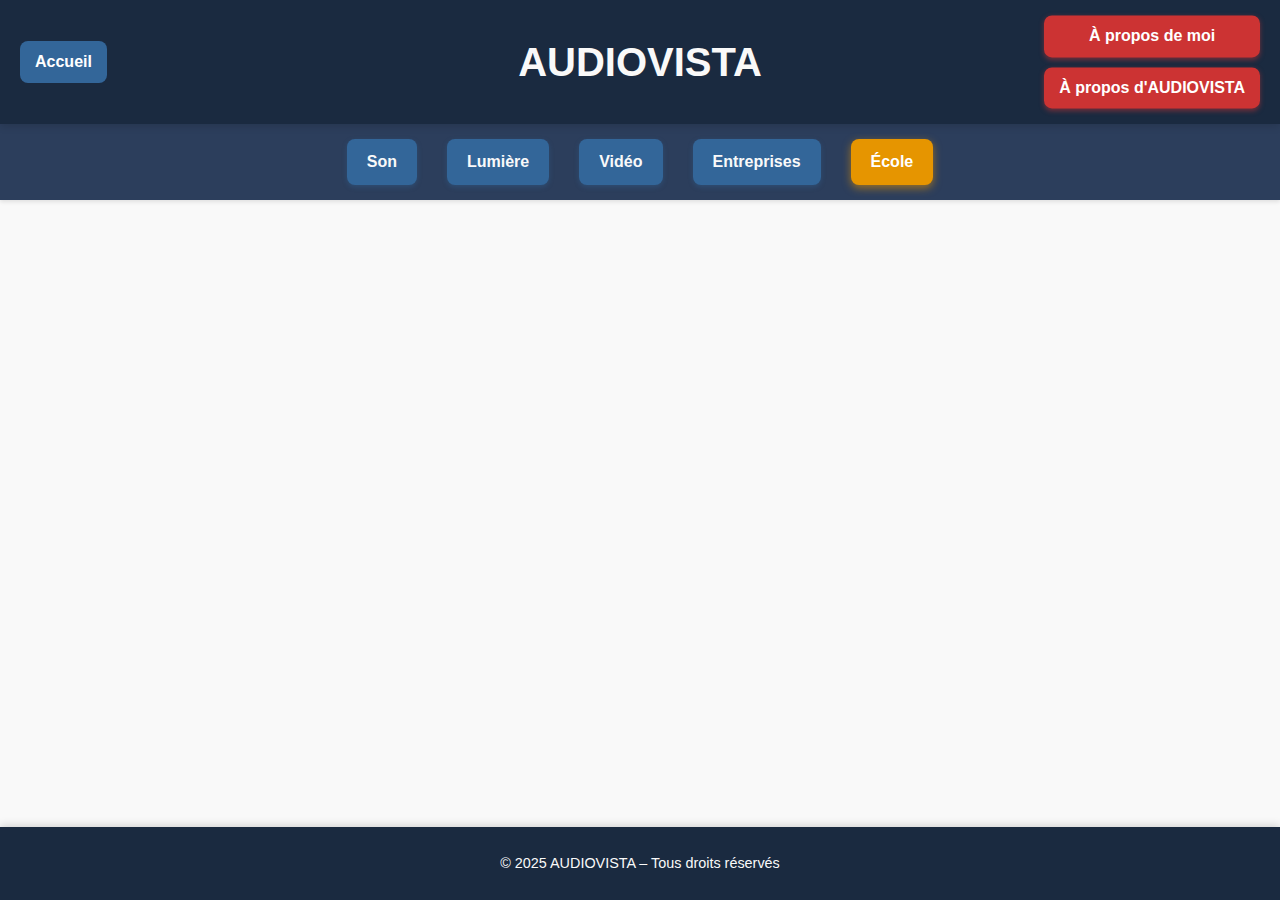
<file: ecole.html>
<!DOCTYPE html>
<html lang="fr">
<head>
  <meta charset="UTF-8" />
  <title>AUDIOVISTA - École</title>
  <link rel="stylesheet" href="style.css" />
  <link rel="icon" href="favicon.ico" type="image/x-icon">
</head>
<body>

<header>
  <a href="index.html" class="btn-accueil">Accueil</a>
  <h1>AUDIOVISTA</h1>
  <div class="apropos-container">
    <a href="apropos-moi.html" class="btn-a-propos">À propos de moi</a>
    <a href="audiovista.html" class="btn-audiovista">À propos d'AUDIOVISTA</a>
  </div>
</header>


<nav>
  <ul>
    <li><a href="son.html">Son</a></li>
    <li><a href="lumiere.html">Lumière</a></li>
    <li><a href="video.html">Vidéo</a></li>
    <li><a href="entreprises.html">Entreprises</a></li>
    <li><a href="ecole.html" class="active">École</a></li>
	

  </ul>
</nav>

<main class="animate-slide-fade">
  <h2>Formations en audiovisuel – Écoles</h2>

  <div class="ecole-layout">
    <div class="ecole-tabs">
      <button class="active" data-target="suisse">🇨🇭 Suisse</button>
      <button data-target="france">🇫🇷 France</button>
    </div>

    <div class="ecole-content">
      <div id="suisse" class="content-block active">
        <h3>Écoles en Suisse</h3>
        <ul>
          <li><a href="https://www.eracom.ch/" target="_blank">ERACOM – Lausanne</a></li>
          <li><a href="https://head.hesge.ch/" target="_blank">HEAD – Genève</a></li>
          <li><a href="https://ecal.ch/" target="_blank">ECAL – Lausanne</a></li>
          <li><a href="https://cfms.ch/" target="_blank">CFMS – Lausanne</a></li>
        </ul>
      </div>

      <div id="france" class="content-block">
        <h3>Écoles en France</h3>
        <ul>
          <li><a href="https://www.ens-louis-lumiere.fr/" target="_blank">ENS Louis-Lumière – Saint-Denis</a></li>
          <li><a href="https://www.onisep.fr/" target="_blank">BTS Audiovisuel – plusieurs lycées</a></li>
          <li><a href="https://www.3is.fr/" target="_blank">3iS – Paris, Bordeaux, Lyon</a></li>
          <li><a href="https://www.esra.edu/" target="_blank">ESRA – Paris, Nice, Rennes</a></li>
        </ul>
      </div>
    </div>
  </div>
</main>

<footer>
  <p>&copy; 2025 AUDIOVISTA – Tous droits réservés</p>
</footer>

<script>
  const buttons = document.querySelectorAll('.ecole-tabs button');
  const blocks = document.querySelectorAll('.content-block');

  buttons.forEach(button => {
    button.addEventListener('click', () => {
      buttons.forEach(b => b.classList.remove('active'));
      blocks.forEach(b => b.classList.remove('active'));

      button.classList.add('active');
      const target = button.getAttribute('data-target');
      document.getElementById(target).classList.add('active');
    });
  });
</script>

</body>
</html>
</file>
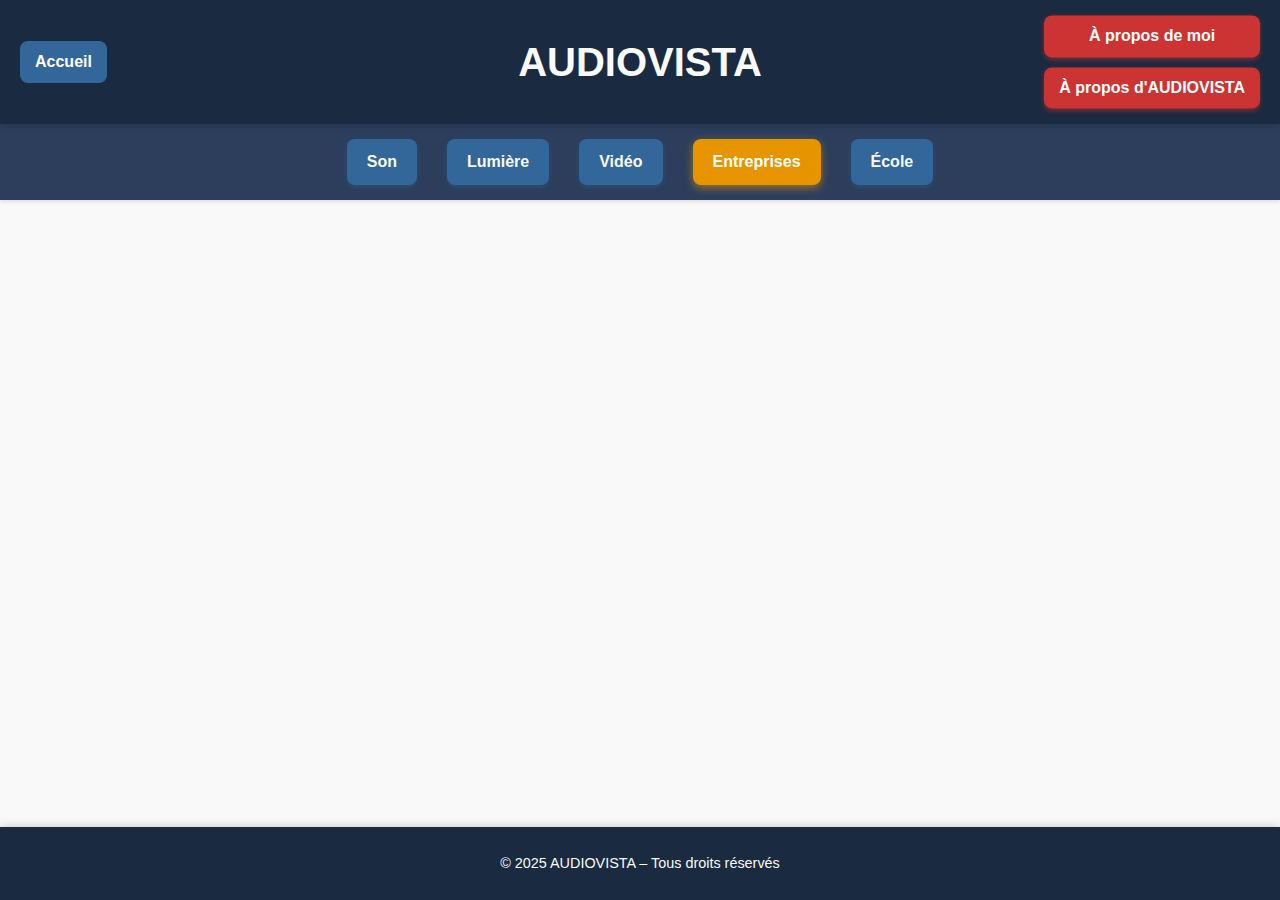
<file: entreprises.html>
<!DOCTYPE html>
<html lang="fr">
<head>
  <meta charset="UTF-8" />
  <title>AUDIOVISTA - Entreprises</title>
  <link rel="stylesheet" href="style.css" />
  <link rel="icon" href="favicon.ico" type="image/x-icon">
</head>
<body>

<header>
  <a href="index.html" class="btn-accueil">Accueil</a>
  <h1>AUDIOVISTA</h1>
  <div class="apropos-container">
    <a href="apropos-moi.html" class="btn-a-propos">À propos de moi</a>
    <a href="audiovista.html" class="btn-audiovista">À propos d'AUDIOVISTA</a>
  </div>
</header>


<nav>
  <ul>
    <li><a href="son.html">Son</a></li>
    <li><a href="lumiere.html">Lumière</a></li>
    <li><a href="video.html">Vidéo</a></li>
    <li><a href="entreprises.html" class="active">Entreprises</a></li>
	<li><a href="ecole.html">École</a></li>
	

  </ul>
</nav>

<main class="animate-slide-fade">
  <h2>Entreprises partenaires</h2>
  <p>Voici une liste d'entreprises genevoises et d'autres cantons dans le domaine de l'audiovisuel et de l'événementiel :</p>
  <ul class="entreprises">
    <li><a href="https://www.audiovisuelconcept.ch" target="_blank" rel="noopener noreferrer">Audiovisuel Concept</a> – Spécialiste en solutions audiovisuelles sur mesure.</li>
    <li><a href="https://www.eventdesign.ch" target="_blank" rel="noopener noreferrer">Event Design</a> – Organisation d'événements professionnels à Genève.</li>
    <li><a href="https://www.lumiprod.ch" target="_blank" rel="noopener noreferrer">LumiProd</a> – Éclairage et production pour spectacles et événements.</li>
    <li><a href="https://www.studioson.ch" target="_blank" rel="noopener noreferrer">Studio Son</a> – Studio d’enregistrement et post-production audio.</li>
    <li><a href="https://www.cinepro.ch" target="_blank" rel="noopener noreferrer">CinéPro</a> – Production audiovisuelle et réalisation vidéo.</li>
  </ul>
</main>

<footer>
  <p>&copy; 2025 AUDIOVISTA – Tous droits réservés</p>
</footer>

</body>
</html>
</file>
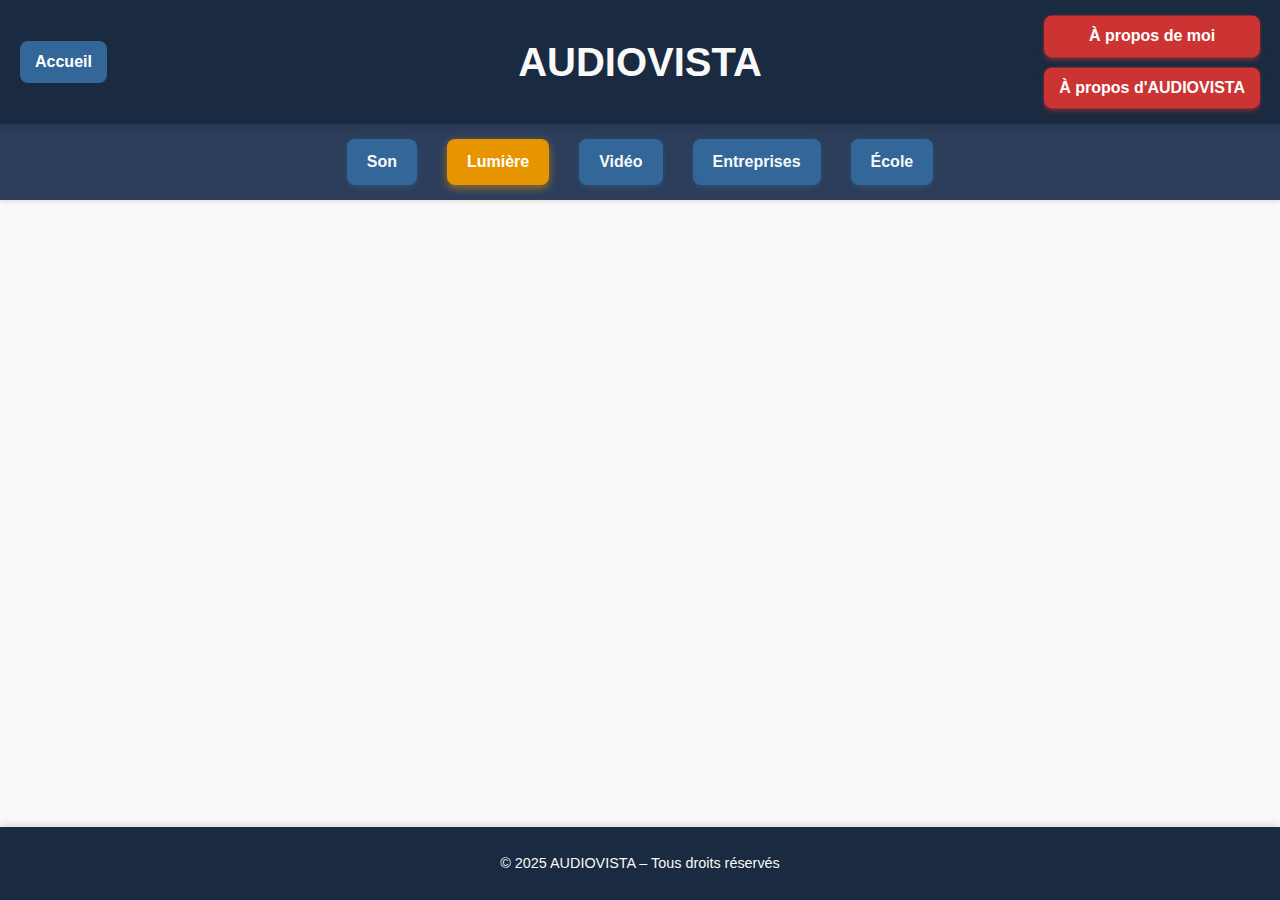
<file: lumiere.html>
<!DOCTYPE html>
<html lang="fr">
<head>
  <meta charset="UTF-8" />
  <title>AUDIOVISTA - Lumière</title>
  <link rel="stylesheet" href="style.css" />
  <link rel="icon" href="favicon.ico" type="image/x-icon">

</head>
<body>

<header>
  <a href="index.html" class="btn-accueil">Accueil</a>
  <h1>AUDIOVISTA</h1>
  <div class="apropos-container">
    <a href="apropos-moi.html" class="btn-a-propos">À propos de moi</a>
    <a href="audiovista.html" class="btn-audiovista">À propos d'AUDIOVISTA</a>
  </div>
</header>


<nav>
  <ul>
    <li><a href="son.html">Son</a></li>
    <li><a href="lumiere.html" class="active">Lumière</a></li>
    <li><a href="video.html">Vidéo</a></li>
    <li><a href="entreprises.html">Entreprises</a></li>
	<li><a href="ecole.html">École</a></li>

  </ul>
</nav>

<main class="animate-slide-fade">
  <h2>La Lumière en audiovisuel et événementiel</h2>
  <p>La lumière est essentielle pour créer l’ambiance et mettre en valeur les scènes en audiovisuel et lors d’événements. La maîtrise de l’éclairage permet de sublimer l’image et d’accentuer les émotions.</p>
</main>

<footer>
  <p>&copy; 2025 AUDIOVISTA – Tous droits réservés</p>
</footer>

</body>
</html>
</file>
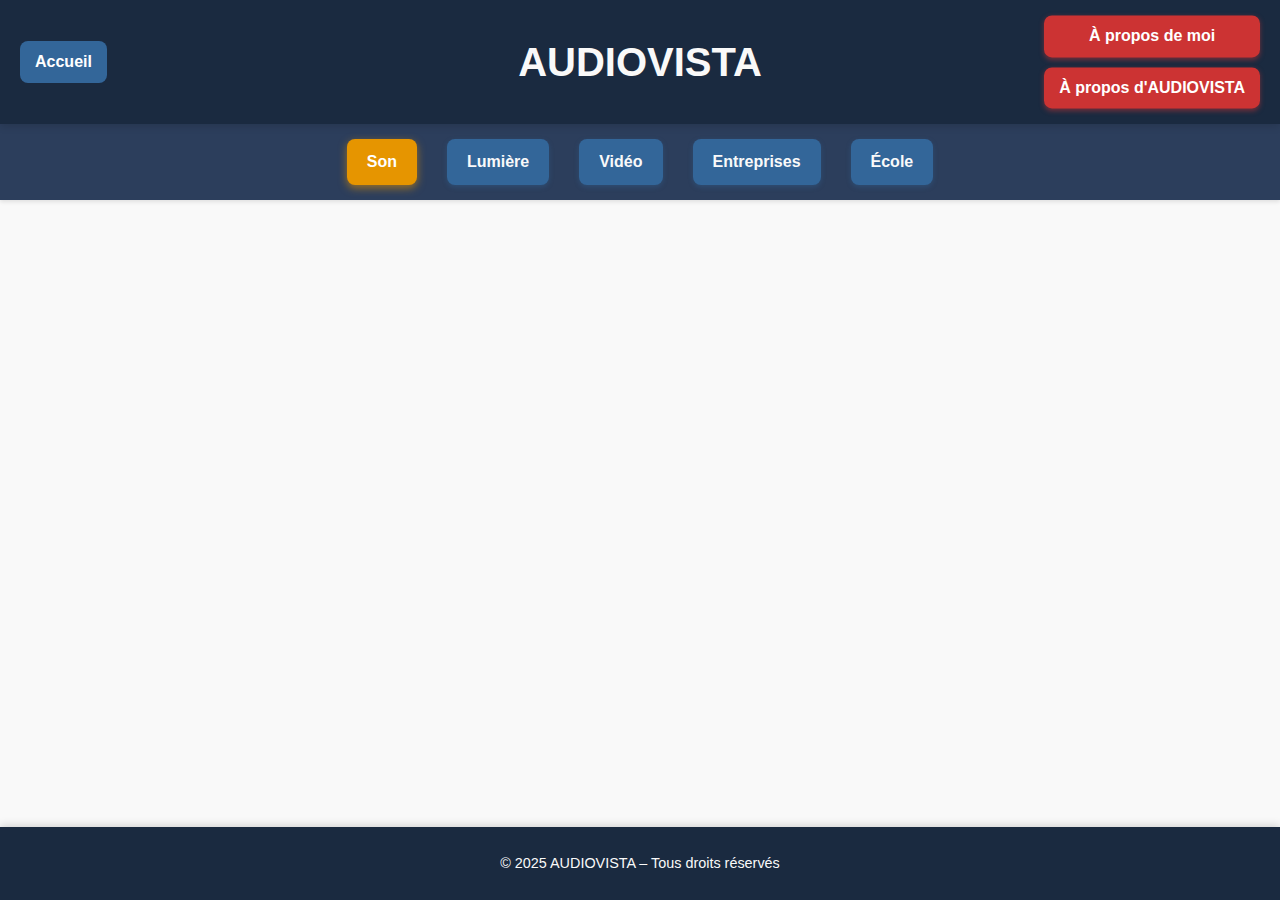
<file: son.html>
<!DOCTYPE html>
<html lang="fr">
<head>
  <meta charset="UTF-8" />
  <title>AUDIOVISTA - Son</title>
  <link rel="stylesheet" href="style.css" />
  <link rel="icon" href="favicon.ico" type="image/x-icon">
</head>
<body>

<header>
  <a href="index.html" class="btn-accueil">Accueil</a>
  <h1>AUDIOVISTA</h1>
  <div class="apropos-container">
    <a href="apropos-moi.html" class="btn-a-propos">À propos de moi</a>
    <a href="audiovista.html" class="btn-audiovista">À propos d'AUDIOVISTA</a>
  </div>
</header>


<nav>
  <ul>
    <li><a href="son.html" class="active">Son</a></li>
    <li><a href="lumiere.html">Lumière</a></li>
    <li><a href="video.html">Vidéo</a></li>
    <li><a href="entreprises.html">Entreprises</a></li>
	<li><a href="ecole.html">École</a></li>

  </ul>
</nav>

<main class="animate-slide-fade">
  <h2>Le Son en audiovisuel et événementiel</h2>
  <p>Le son est un élément fondamental en audiovisuel et événementiel. Il englobe la prise de son, la qualité audio, le mixage, et la diffusion lors d’événements. Une bonne maîtrise du son permet une expérience immersive et professionnelle.</p>
</main>

<footer>
  <p>&copy; 2025 AUDIOVISTA – Tous droits réservés</p>
</footer>

</body>
</html>
</file>
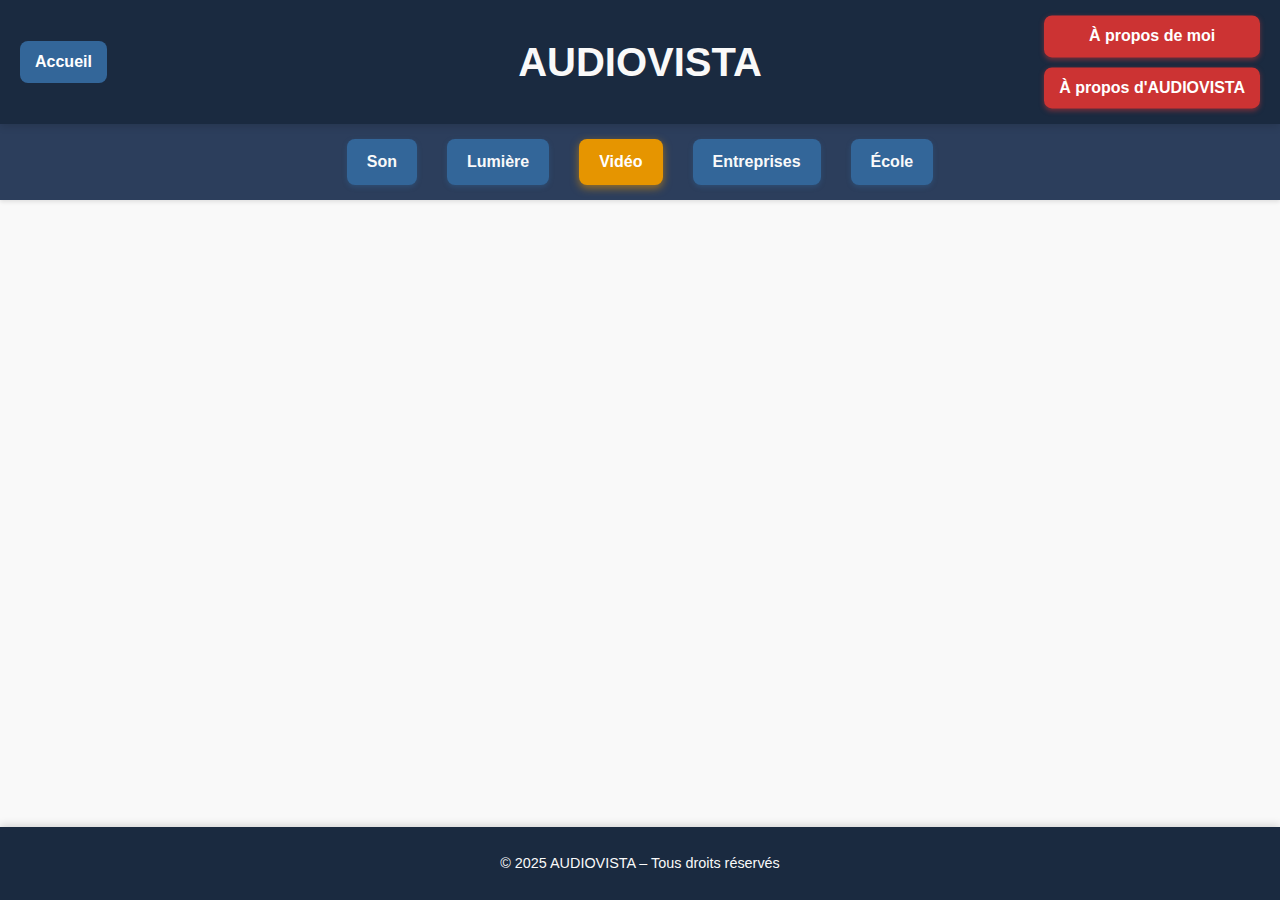
<file: video.html>
<!DOCTYPE html>
<html lang="fr">
<head>
  <meta charset="UTF-8" />
  <title>AUDIOVISTA - Vidéo</title>
  <link rel="stylesheet" href="style.css" />
  <link rel="icon" href="favicon.ico" type="image/x-icon">
</head>
<body>

<header>
  <a href="accueil.html" class="btn-accueil">Accueil</a>
  <h1>AUDIOVISTA</h1>
  
  <div class="apropos-container">
    <a href="apropos.html" class="btn-a-propos">À propos de moi</a>
    <a href="audiovista.html" class="btn-audiovista">À propos d'AUDIOVISTA</a>
  </div>
</header>


<nav>
  <ul>
    <li><a href="son.html">Son</a></li>
    <li><a href="lumiere.html">Lumière</a></li>
    <li><a href="video.html" class="active">Vidéo</a></li>
    <li><a href="entreprises.html">Entreprises</a></li>
	<li><a href="ecole.html">École</a></li>
	
  </ul>
</nav>

<main class="animate-slide-fade">
  <h2>La Vidéo en audiovisuel et événementiel</h2>
  <p>La vidéo est au cœur des productions audiovisuelles et événements. Elle permet de capturer, transmettre et sublimer les images pour raconter une histoire ou mettre en valeur un produit ou un événement.</p>
</main>

<footer>
  <p>&copy; 2025 AUDIOVISTA – Tous droits réservés</p>
</footer>

</body>
</html>
</file>
<file: style.css>
/* Reset et style de base */
* {
  margin: 0;
  padding: 0;
  box-sizing: border-box;
}

body {
  font-family: 'Segoe UI', Tahoma, Geneva, Verdana, sans-serif;
  background-color: #f9f9f9;
  color: #222222;
  line-height: 1.6;
  min-height: 100vh;
  display: flex;
  flex-direction: column;
}

/* En-tête */
header {
  display: flex;
  align-items: center;
  justify-content: center;
  position: relative;
  background-color: #1a2a40; /* bleu nuit foncé */
  padding: 30px 20px;
  box-shadow: 0 2px 8px rgba(0,0,0,0.15);
}

header h1 {
  font-size: 2.5em;
  color: #f9f9f9;
  margin: 0 auto;
}

/* Bouton Accueil */
header .btn-accueil {
  position: absolute;
  left: 20px;
  background-color: #336699; /* bleu acier */
  color: white;
  padding: 8px 15px;
  border-radius: 8px;
  text-decoration: none;
  font-weight: 600;
  font-size: 1em;
  transition: background 0.3s ease;
}

header .btn-accueil:hover {
  background-color: #254a73; /* bleu plus foncé */
}

/* Conteneur pour les deux boutons à droite */
header .apropos-container {
  position: absolute;
  right: 20px;
  top: 50%;
  transform: translateY(-50%);
  display: flex;
  flex-direction: column;
  gap: 10px; /* espace entre les deux boutons */
}

/* Boutons À propos */
header .btn-a-propos,
header .btn-audiovista {
  background-color: #cc3333; /* rouge discret */
  color: white;
  padding: 8px 15px;
  border-radius: 8px;
  text-decoration: none;
  font-weight: 600;
  font-size: 1em;
  transition: background 0.3s ease;
  display: inline-block;
  text-align: center;
  box-shadow: 0 2px 5px rgba(204, 51, 51, 0.5);
}

header .btn-a-propos:hover,
header .btn-audiovista:hover {
  background-color: #992222; /* rouge plus foncé */
}

/* Navigation */
nav {
  background-color: #2c3e5c; /* un peu plus clair que le header */
  padding: 15px 0;
  text-align: center;
  box-shadow: 0 2px 4px rgba(0,0,0,0.1);
}

nav ul {
  list-style: none;
  display: inline-flex;
  gap: 30px;
  justify-content: center;
  width: 100%;
  max-width: 600px;
  margin: 0 auto;
  padding: 0;
}

nav ul li {
  display: inline;
}

nav ul li a {
  color: #f9f9f9;
  text-decoration: none;
  font-weight: 600;
  background-color: #336699; /* bleu acier */
  padding: 10px 20px;
  border-radius: 8px;
  transition: background 0.3s ease;
  display: inline-block;
  box-shadow: 0 2px 5px rgba(51, 102, 153, 0.4);
}

nav ul li a:hover,
nav ul li a.active {
  background-color: #e69500; /* orange discret */
  color: white;
  box-shadow: 0 3px 8px rgba(230, 149, 0, 0.6);
}

/* Contenu principal */
main {
  padding: 40px 20px;
  max-width: 900px;
  margin: 30px auto 60px auto;
  background-color: #ffffff;
  box-shadow: 0 3px 15px rgba(0, 0, 0, 0.08);
  border-radius: 10px;
  opacity: 0;
  transform: translateY(-20px);
  animation-fill-mode: forwards;
}

/* Animation d'apparition (slide + fondu) */
.animate-slide-fade {
  animation: slideFadeIn 0.6s ease forwards;
}

@keyframes slideFadeIn {
  from {
    opacity: 0;
    transform: translateY(-20px);
  }
  to {
    opacity: 1;
    transform: translateY(0);
  }
}

/* Pied de page */
footer {
  background-color: #1a2a40; /* même que header */
  color: #f9f9f9;
  text-align: center;
  padding: 25px 10px;
  font-size: 0.9em;
  margin-top: auto;
  box-shadow: 0 -2px 8px rgba(0,0,0,0.15);
}

footer a {
  color: #336699;
  text-decoration: none;
}

footer a:hover {
  text-decoration: underline;
}

.ecole-layout {
  display: flex;
  gap: 30px;
  margin-top: 30px;
  align-items: flex-start;
}

.ecole-tabs {
  flex: 0 0 200px;
  display: flex;
  flex-direction: column;
  gap: 15px;
}

.ecole-tabs button {
  padding: 10px;
  background-color: #e2e6ea;
  border: none;
  border-left: 5px solid transparent;
  text-align: left;
  font-weight: bold;
  cursor: pointer;
  transition: all 0.3s ease;
}

.ecole-tabs button.active {
  background-color: #0059b3;
  color: white;
  border-left: 5px solid #003366;
}

.ecole-content {
  flex: 1;
  animation: fadeIn 0.5s ease forwards;
}

.content-block {
  display: none;
  animation: fadeIn 0.6s ease forwards;
}

.content-block.active {
  display: block;
}

@keyframes fadeIn {
  from {
    opacity: 0;
    transform: translateY(15px);
  }
  to {
    opacity: 1;
    transform: translateY(0);
  }
}
</file>
